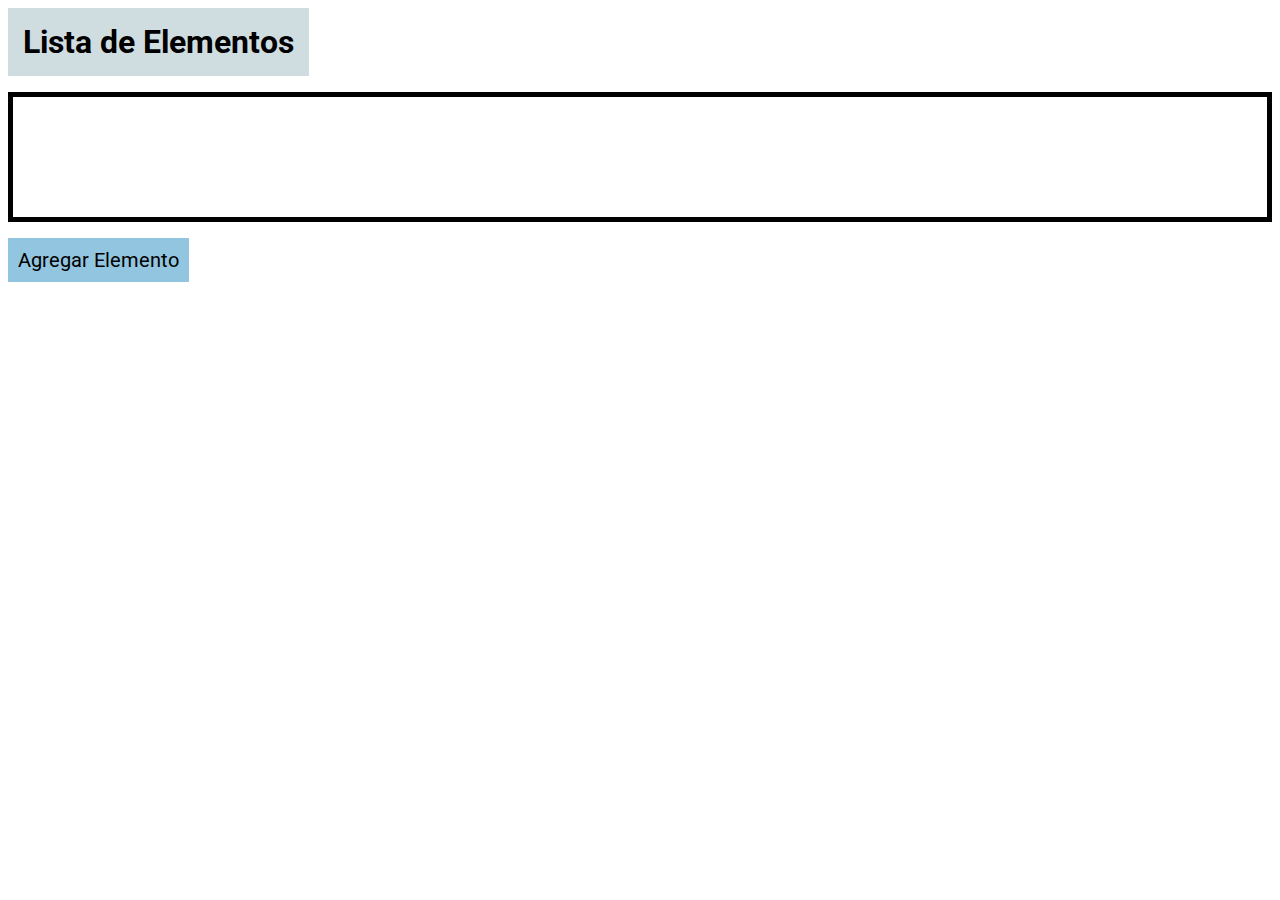
<file: index.html>
<!DOCTYPE html>
<html lang="es">
<head>
  <meta charset="UTF-8">
  <meta name="viewport" content="width=device-width, initial-scale=1.0">
  <title>DOM</title>
  <link rel="stylesheet" href="./css/styles.css">
</head>
<body>
  <h1>Lista de Elementos</h1>
  <ul id="lista"></ul>
  <button id="agregar">Agregar Elemento</button>
  <script src="./js/script.js"></script>
</body>
</html>
</file>
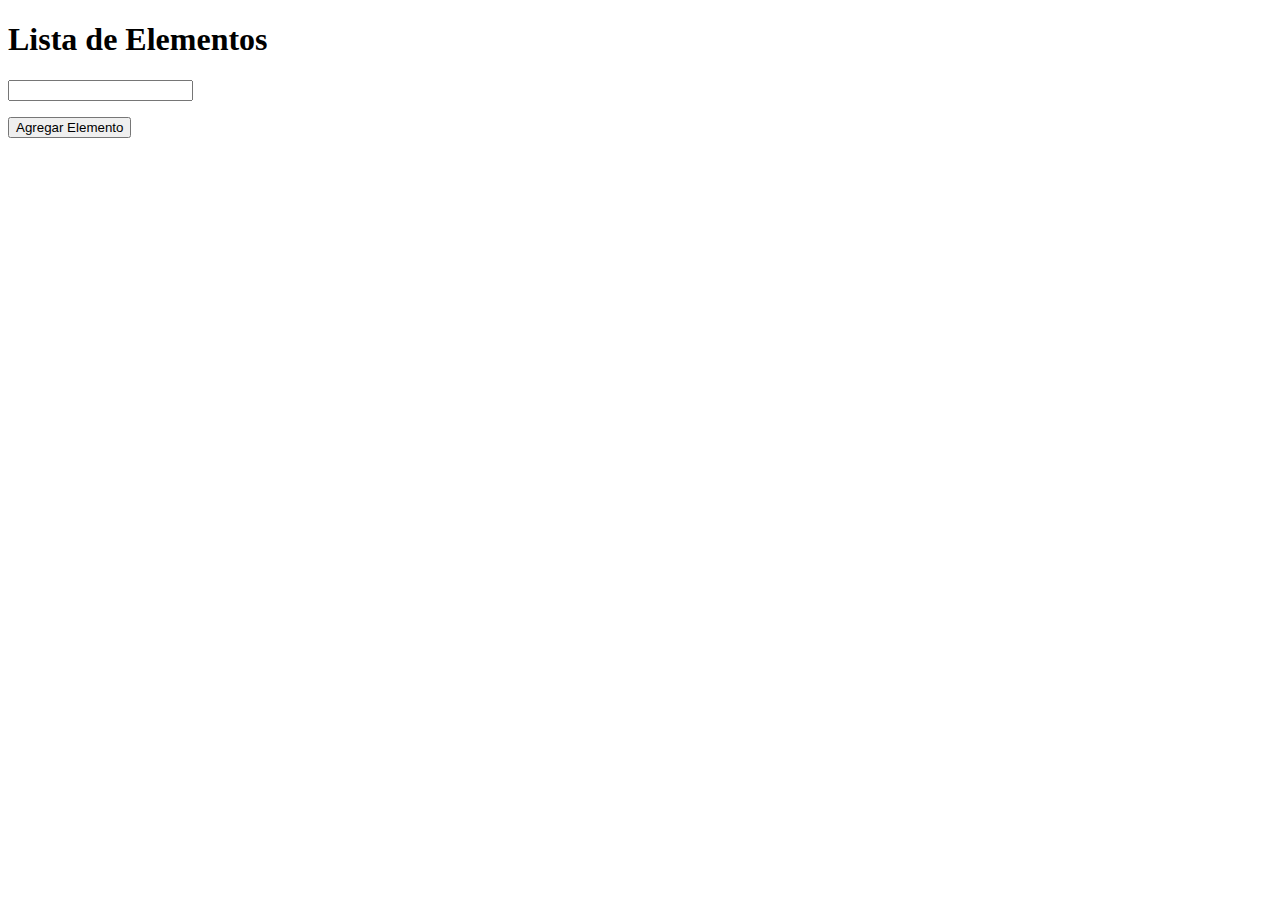
<file: solucion_clase/index.html>
<!DOCTYPE html>
<html lang="es">
<head>
  <meta charset="UTF-8">
  <meta name="viewport" content="width=device-width, initial-scale=1.0">
  <title>DOM</title>
</head>
<body>
  <h1>Lista de Elementos</h1>
  <input id="input" type="text" />
    <ul id="lista"></ul>
    <button id="agregar">Agregar Elemento</button>
    <script src="./js/script.js"></script>
</body>
</html>
</file>
<file: css/styles.css>
@import url('https://fonts.googleapis.com/css2?family=Roboto:ital,wght@0,100..900;1,100..900&display=swap');

h1:first-of-type {
    display: inline-block;
    margin: 0px;
    padding: 15px;
    font-family: "Roboto";
    background-color: rgb(207, 221, 225);
}

ul:first-of-type {
    border: 5px solid black;
    min-height: 100px;
    padding: 10px;
}

button:last-of-type {
    border-style: none;
    padding: 10px;
    font-family: "Roboto";
    font-size: 20px;
    background-color: rgb(146, 197, 223);
}

button:last-of-type:hover {
    background-color: rgb(55, 198, 174);
}

ul:first-of-type > div {
    margin: 0px 0px 10px 0px;
    display: flex;
    justify-content: flex-start;
    gap: 30px;
}

ul:first-of-type > div:last-child {
    margin: 0px;
}

ul:first-of-type > div > p:first-child {
    font-family: "Roboto";
    font-weight: bold;
    font-size: 20px;
}
</file>
